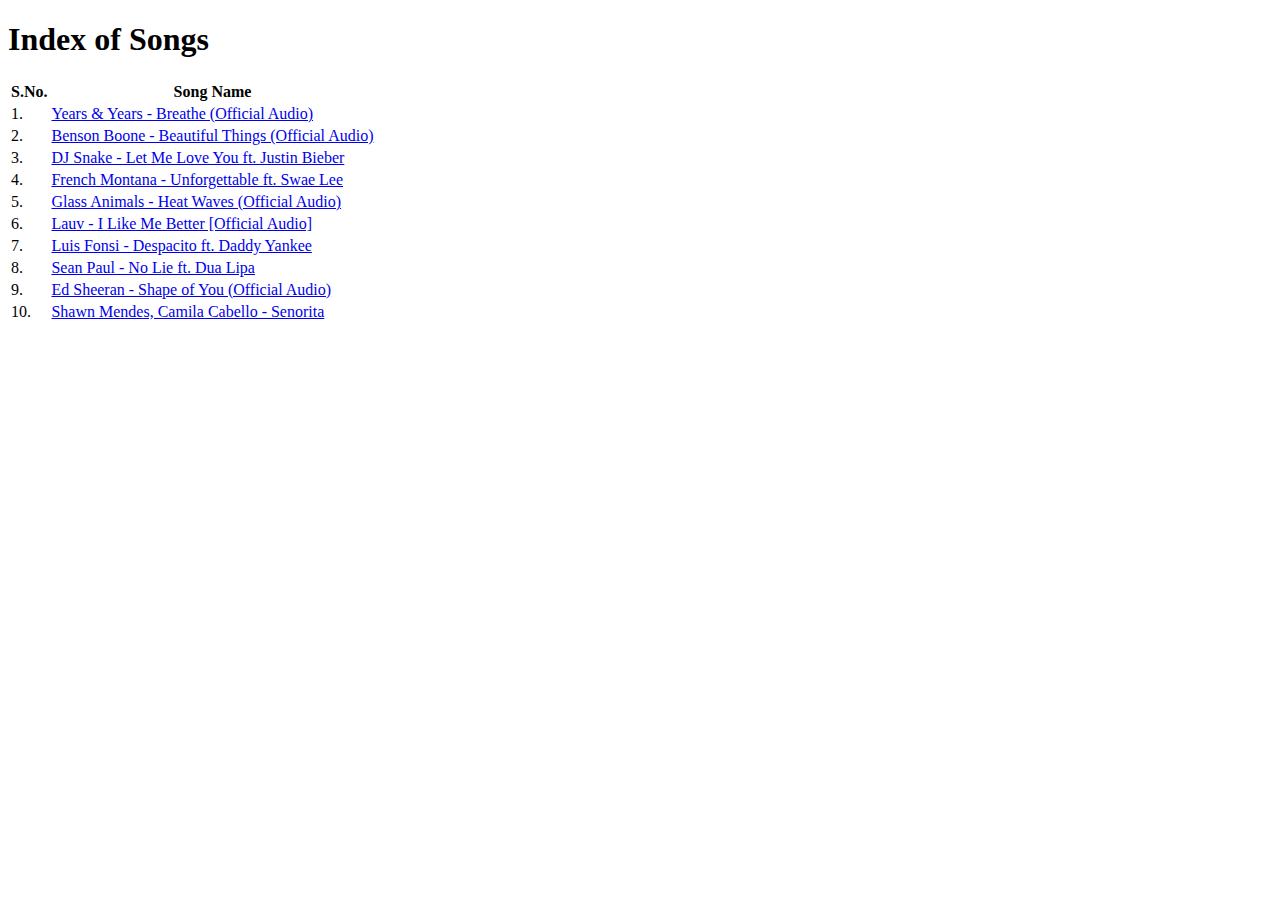
<file: songs.html>
<!DOCTYPE html>
<html lang="en">
<head>
    <meta charset="UTF-8">
    <meta name="viewport" content="width=device-width, initial-scale=1.0">
    <title>Songs</title>
</head>
<body>
    <h1>Index of Songs</h1>
    <table>
        <thead>
            <tr>
                <th>S.No.</th>
                <th>Song Name</th>
            </tr>
        </thead>
        <tbody>
            <tr>
                <td>1.</td>
                <td><a href="Songs\Years & Years - Breathe (Official Audio).mp3">Years & Years - Breathe (Official Audio)</a></td>
            </tr>
            <tr>
                <td>2.</td>
                <td><a href="Songs\Benson Boone - Beautiful Things (Official Audio).mp3">Benson Boone - Beautiful Things (Official Audio)</a></td>
            </tr>
            <tr>
                <td>3.</td>
                <td><a href="Songs\DJ Snake - Let Me Love You ft. Justin Bieber.mp3">DJ Snake - Let Me Love You ft. Justin Bieber</a></td>
            </tr>
            <tr>
                <td>4.</td>
                <td><a href="Songs\French Montana - Unforgettable ft. Swae Lee.mp3">French Montana - Unforgettable ft. Swae Lee</a></td>
            </tr>
            <tr>
                <td>5.</td>
                <td><a href="Songs\Glass Animals - Heat Waves (Official Audio).mp3">Glass Animals - Heat Waves (Official Audio)</a></td>
            </tr>
            <tr>
                <td>6.</td>
                <td><a href="Songs\Lauv - I Like Me Better [Official Audio].mp3">Lauv - I Like Me Better [Official Audio]</a></td>
            </tr>
            <tr>
                <td>7.</td>
                <td><a href="Songs\Luis Fonsi - Despacito ft. Daddy Yankee.mp3">Luis Fonsi - Despacito ft. Daddy Yankee</a></td>
            </tr>
            <tr>
                <td>8.</td>
                <td><a href="Songs\Sean Paul - No Lie ft. Dua Lipa.mp3">Sean Paul - No Lie ft. Dua Lipa</a></td>
            </tr>
            <tr>
                <td>9.</td>
                <td><a href="Songs\Ed Sheeran - Shape of You (Official Audio).mp3">Ed Sheeran - Shape of You (Official Audio)</a></td>
            </tr>
            <tr>
                <td>10.</td>
                <td><a href="Songs\Shawn Mendes, Camila Cabello - Senorita.mp3">Shawn Mendes, Camila Cabello - Senorita</a></td>
            </tr>
        </tbody>
    </table>
</body>
</html>
</file>
